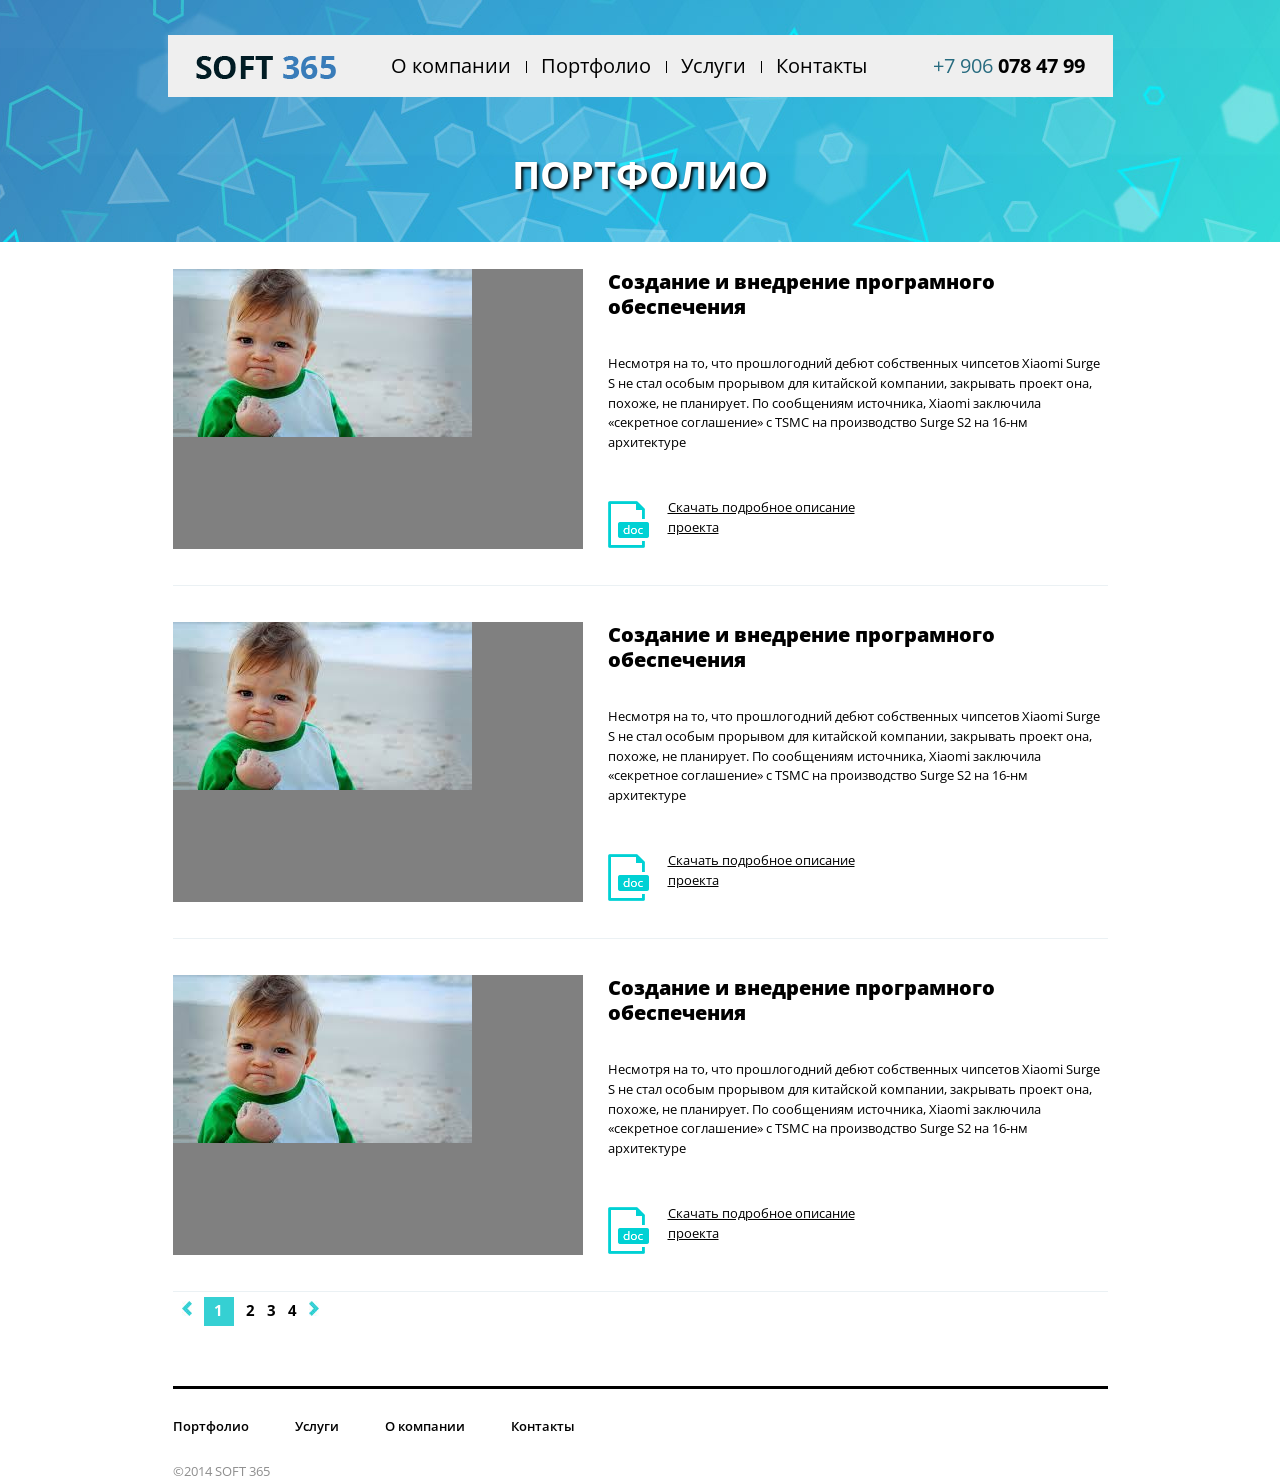
<file: index.html>
<!DOCTYPE html>
<html>
<head>
	<title>SOFT</title>

	<meta charset="utf-8">
	<meta name="keywords" content="site, soft,365">
	<link href="https://fonts.googleapis.com/css?family=Open+Sans:400,700&amp;subset=cyrillic" rel="stylesheet">
	<link rel="stylesheet" type="text/css" href="style.css">
</head>

<body>
	<div id="wrapper">
		<header>
			<div id="logo"><!-- 1 идет лого -->
				<img src="images/icon/soft_365.png" alt="logo">
			</div>
			<div class="tel"><!-- 2 идет tel то что прижато с право и с лево -->
				<a href="tel:+79060784799">+7 906 <b>078 47 99</b></a>
			</div>

			<nav>
				<a href="#">О компании</a>
				<a href="#">Портфолио</a>
				<a href="#">Услуги</a>
				<a href="#">Контакты</a>
			</nav>

		</header>

		<main>
			<h1>ПОРТФОЛИО</h1>

			<div id="section">
				<section>
					<div class="img">
						<img src="images/men.jpg" alt="men">
					</div>

					<div class="text">
						<h2>Создание и внедрение програмного обеспечения</h2>
						<p>
							Несмотря на то, что прошлогодний дебют собственных чипсетов Xiaomi Surge S не стал особым прорывом
							для китайской компании, закрывать проект она, похоже, не планирует. 
							По сообщениям источника, Xiaomi заключила «секретное соглашение» с TSMC на производство Surge S2 на 16-нм архитектуре
						</p>
						<a href="#">Скачать подробное описание <br> проекта</a>
					</div>

				</section>

				<section>
					<div class="img">
						<img src="images/men.jpg" alt="men">
					</div>

					<div class="text">
						<h2>Создание и внедрение програмного обеспечения</h2>
						<p>
							Несмотря на то, что прошлогодний дебют собственных чипсетов Xiaomi Surge S не стал особым прорывом
							для китайской компании, закрывать проект она, похоже, не планирует. 
							По сообщениям источника, Xiaomi заключила «секретное соглашение» с TSMC на производство Surge S2 на 16-нм архитектуре
						</p>
						<a href="#">Скачать подробное описание <br> проекта</a>
					</div>

				</section> 

				<section>
					<div class="img">
						<img src="images/men.jpg" alt="men">
					</div>

					<div class="text">
						<h2>Создание и внедрение програмного обеспечения</h2>
						<p>
							Несмотря на то, что прошлогодний дебют собственных чипсетов Xiaomi Surge S не стал особым прорывом
							для китайской компании, закрывать проект она, похоже, не планирует. 
							По сообщениям источника, Xiaomi заключила «секретное соглашение» с TSMC на производство Surge S2 на 16-нм архитектуре
						</p>
						<a href="#">Скачать подробное описание <br> проекта</a>
					</div>

				</section> 		
			</div>					

			<div class="pagination">
				<a id="prev" href="#"><img src="images/icon/prev.jpg" alt="prev"></a>
				<a class="active" href="#">1</a>
				<a href="#">2</a>
				<a href="#">3</a>
				<a href="#">4</a>	
				<a id="next" href="#"><img src="images/icon/next.jpg" alt="next"></a>
			</div>				
		</main>

		<footer>
			<nav>
				<a href="#">Портфолио</a>
				<a href="#">Услуги</a>
				<a href="#">О компании</a>
				<a href="#">Контакты</a>
			</nav>
			<p>&#169;2014 SOFT 365</p>
		</footer>
	</div>
</body>
</html>
</file>
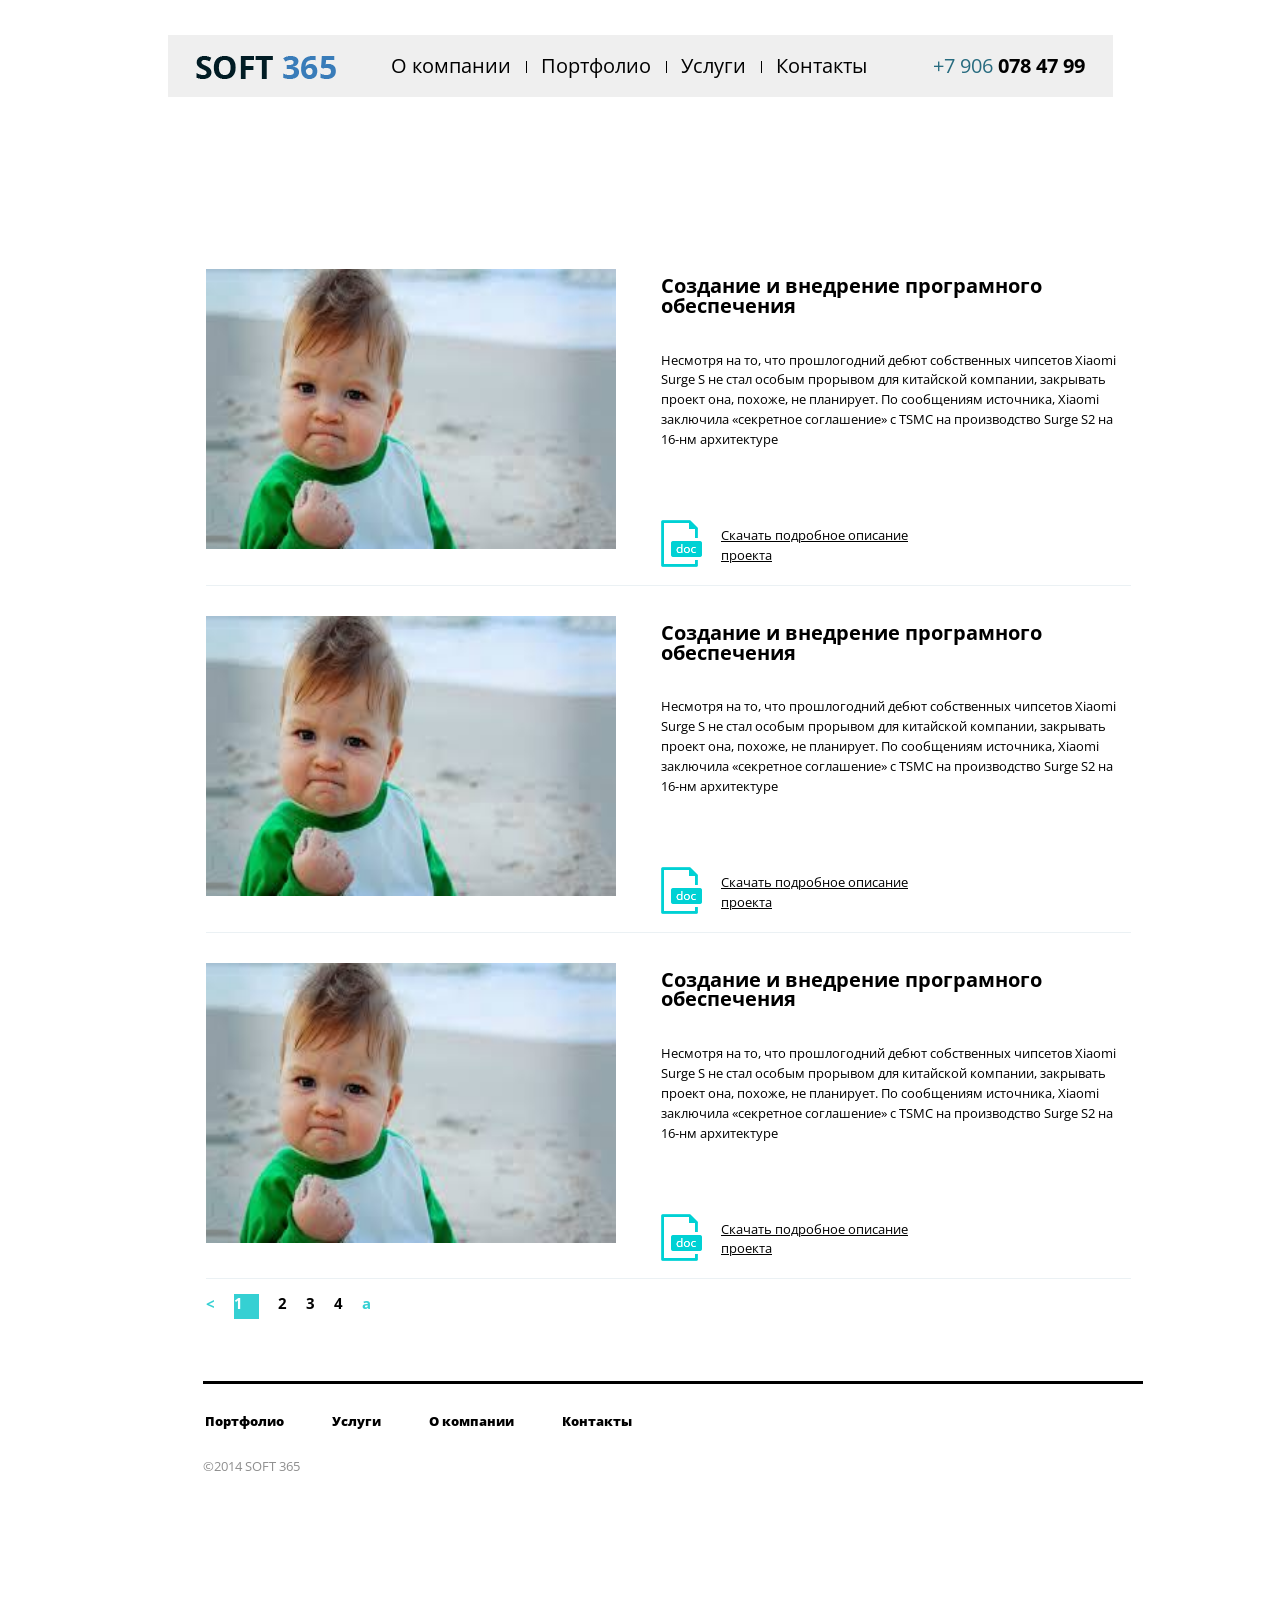
<file: soft365/index.html>
<!DOCTYPE html>
<html>
<head>
	<title>SOFT</title>

	<meta http-equiv="Content-Type" content="text/html;charset=utf-8 "> <!--правильно написать кодировку ! -->
	<meta name="keywords" content="site, soft,365">
	<link href="https://fonts.googleapis.com/css?family=Open+Sans:400,700&amp;subset=cyrillic" rel="stylesheet">
	<link rel="stylesheet" type="text/css" href="style.css">
</head>

<body>
	<div id="wrapper">
		<header>
			<div id="logo"><!-- 1 идет лого -->
				<img src="images/icon/soft_365.png" alt="logo">
			</div>
			<div class="tel"><!-- 2 идет tel то что прижато с право и с лево -->
				<a href="tel:+79060784799">+7 906 <b>078 47 99</b></a>
			</div>

			<nav>
				<a href="#">О компании</a>
				<a href="#">Портфолио</a>
				<a href="#">Услуги</a>
				<a href="#">Контакты</a>
			</nav>

		</header>

		<main>
			<h1>ПОРТФОЛИО</h1>

			<section>
				<img src="images/men.jpg" alt="men">

				<div class="text">
					<h2>Создание и внедрение програмного обеспечения</h2>
					<p>
						Несмотря на то, что прошлогодний дебют собственных чипсетов Xiaomi Surge S не стал особым прорывом
						для китайской компании, закрывать проект она, похоже, не планирует. 
						По сообщениям источника, Xiaomi заключила «секретное соглашение» с TSMC на производство Surge S2 на 16-нм архитектуре
					</p>
					<br>
					<a href="#">Скачать подробное описание <br> проекта</a>
				</div>

			</section>

			<section>
				<img src="images/men.jpg" alt="men">

				<div class="text">
					<h2>Создание и внедрение програмного обеспечения</h2>
					<p>
						Несмотря на то, что прошлогодний дебют собственных чипсетов Xiaomi Surge S не стал особым прорывом
						для китайской компании, закрывать проект она, похоже, не планирует. 
						По сообщениям источника, Xiaomi заключила «секретное соглашение» с TSMC на производство Surge S2 на 16-нм архитектуре
					</p>
					<br>
					<a href="#">Скачать подробное описание <br> проекта</a>
				</div>

			</section> 

			<section>
				<img src="images/men.jpg" alt="men">

				<div class="text">
					<h2>Создание и внедрение програмного обеспечения</h2>
					<p>
						Несмотря на то, что прошлогодний дебют собственных чипсетов Xiaomi Surge S не стал особым прорывом
						для китайской компании, закрывать проект она, похоже, не планирует. 
						По сообщениям источника, Xiaomi заключила «секретное соглашение» с TSMC на производство Surge S2 на 16-нм архитектуре
					</p>
					<br>
					<a href="#">Скачать подробное описание <br> проекта</a>
				</div>

			</section> 						


			<div class="pagination">
				<a id="prev" href="#"><</a>
				<a class="active" href="#">1</a>
				<a href="#">2</a>
				<a href="#">3</a>
				<a href="#">4</a>	
				<a id="next" href="#">a</a>
			</div>				
		</main>
		<aside></aside>
		<footer>
			<nav>
				<a href="#">Портфолио</a>
				<a href="#">Услуги</a>
				<a href="#">О компании</a>
				<a href="#">Контакты</a>
			</nav>
			<p>&#169;2014 SOFT 365</p>
		</footer>
	</div>
</body>
</html>
</file>
<file: style.css>
*{
	padding: 0;
	margin: 0;
}
#wrapper{
	background-image:url(images/bacgraund/background.jpg);
	background-position: center top;
	background-repeat: no-repeat;
	padding-top: 35px;
}

body{
	font-family: "Open Sans", "Aria", "Helvetica", sans-serif;
	font-size: 13px;
	font-style: normal;
	font-weight: 400;
	line-height: 153%;
	/*запомнить, использовать всегда и везде*/
}
header {
	font-size: 20px;
	text-align: center;
	width: 889px;
	background-color: #efefef;
	margin-left: auto;
	margin-right: auto;
	margin-bottom: 68px;
	padding-top: 21px;
	padding-bottom: 21px;
	padding-left: 28px;
	padding-right: 28px;
}
header a {
	text-decoration: none;
	color: black;
}
header nav a {
	padding-right: 10px;
}

header nav a:before {
	border-left: 1px solid;
	content: '';
	display: inline-block;
	height: 12px;
	margin-right: 14px;
}

header nav a:hover{
	border-bottom: 1px solid;
}

header nav a:first-child:before {
	display: none;
}

#logo{
	float: left;
}

header .tel {
	float: right;
}

header .tel a{
	color: #276b7f;
}

header .tel a:hover{
	color: black;
	border-bottom: 1px solid;
}

header .tel b{
	color: black;
}

header .tel b:hover{
	color: #276b7f;
}

main{
	width: 935px;
	margin-right: auto;
	margin-left: auto;
	margin-bottom: 60px;
	
}

h1{
	margin-bottom: 84px;
  font-size: 38px;
  color:white;
  text-align: center;
  text-shadow: 2px 2px 3px black;
}

h2{
	margin-bottom: 35px;
	font-size:20px; 
	line-height:25px;
	font-weight: 900;
}

section{
	border-bottom: 1px solid #ebf1f4;	
	margin-bottom:36px;
	padding-bottom: 36px;
}

section:last-child{
	margin-bottom: 5px;
}

main .img{
	width: 410px;
	height: 280px;
	background-color: grey;
	display: inline-block;
}

main section .text a {
	color: black;
	padding-left: 60px;
	background: url(images/icon/doc.png) no-repeat left;
	display: inline-block;
	padding-bottom: 12px;
}

main section .text a:hover{
	text-decoration: none;
}

.text{
	width: 500px;
	float: right;
	display: inline-block;
}

section p {
	margin-bottom: 45px;
}

.pagination a{
	text-decoration: none;
	margin-left: 9px;
	color: black;
	font-weight: 700;
	font-size:15px;
	display: inline-block;
	text-align: center;
	padding-top: 4px;
}

.pagination a:hover{
	border-bottom: 1px solid;
	color: #35d0d3;
}

.pagination a.active{
	background-color: #35d0d3;
	color: white;
	width: 30px;
	height: 25px;
}

footer{
	width: 935px;
	margin-right: auto;
	margin-left: auto;
	
}

footer nav a{
	text-decoration: none;
	font-weight: 600;
	margin-right: 43px;
	color: black;
}

footer nav a:hover { 
  border-bottom: 1px solid;
}

footer nav{
	border-top: 3px solid;
	padding-top: 28px;
	margin-bottom: 25px;
}
footer p{
	color: #8e8e8e;
}
</file>
<file: soft365/style.css>
*{
	padding: 0;
	margin: 0;
}
#wrapper{
	/*background-image: url(images/bacgraund/foto.png);*/
	background-position: center top;
	background-repeat: no-repeat;
	padding-top: 35px;
}

body{
	font-family: "Open Sans", "Aria", "Helvetica", sans-serif;
	font-size: 13px;
	font-style: normal;
	font-weight: 400;
	line-height: 153%;
	/*запомнить, использовать всегда и везде*/
}
header {
	font-size: 20px;
	text-align: center;
	width: 889px;
	background-color: #efefef;
	margin-left: auto;
	margin-right: auto;
	padding-top: 21px;
	padding-bottom: 21px;
	padding-left: 28px;
	padding-right: 28px;
}
header a {
	text-decoration: none;
	color: black;
}
header nav a {
	padding-right: 10px;
}

header nav a:before {
	border-left: 1px solid;
	content: '';
	display: inline-block;
	height: 12px;
	margin-right: 14px;
}

header nav a:first-child:before {
	display: none;
}

#logo{
	float: left;
}

header .tel {
	float: right;
}
header .tel a{
	color: #276b7f;
}
header .tel b{
	color: black;
}


/*ниже идет main*/

h1{
	margin-bottom: 84px;
	margin-top: 68px;
  margin-left:543px;
  font-size: 38px;
  color:white ;
}

section{
	margin-left:206px;
	margin-top:30px;
	padding-bottom: 30px;
	border-bottom: 1px solid #ebf1f4;
	width: 925px;
}

main img{
	width: 410px;
	height: 280px;
}

main section .text a {
	color: black;
	padding-left: 60px;
	background: url(images/icon/doc.png) no-repeat left;
	display: inline-block;
	margin-top: 40px;
	padding-top: 16px;
	padding-bottom: 12px;

}


.text{
	float: right;
	margin-top: 7px;
	width: 470px;
}

section .text p{
	margin-top: 35px;
}

.pagination{
	padding-top: 15px;
	margin-left: 190px;
}
.pagination a{
	text-decoration: none;
	margin-left: 16px;
	color: black;
	font-weight: 700;
	font-size:15px;
	display: inline-block;
} /*сделать все цифры блочно-строчные*/

.pagination a.active{
	background-color: #35d0d3;
	color: white;
	width: 25px;
	height: 25px;
}

/* .pagination a  #next{
	display: inline;
	background: url(images/icon/bolshe1.png) no-repeat right 629 1296;
} */

#prev, #next {
	color: #35d0d3;
	font-weight: 700;
}/*сделать картинки и вставить*/

footer{
	margin-top: 62px;
	margin-left: 203px;
	width: 940px;
	height: 400px;
	
}

footer nav a{
	text-decoration: none;
	font-weight: 900;
	padding-right: 43px;
	padding-left: 2px;
	color: black;
}

footer nav{
	border-top: 3px solid;
	padding-top: 28px;
}
footer p{
	margin-top: 25px;
	color: #8e8e8e;
}
</file>
